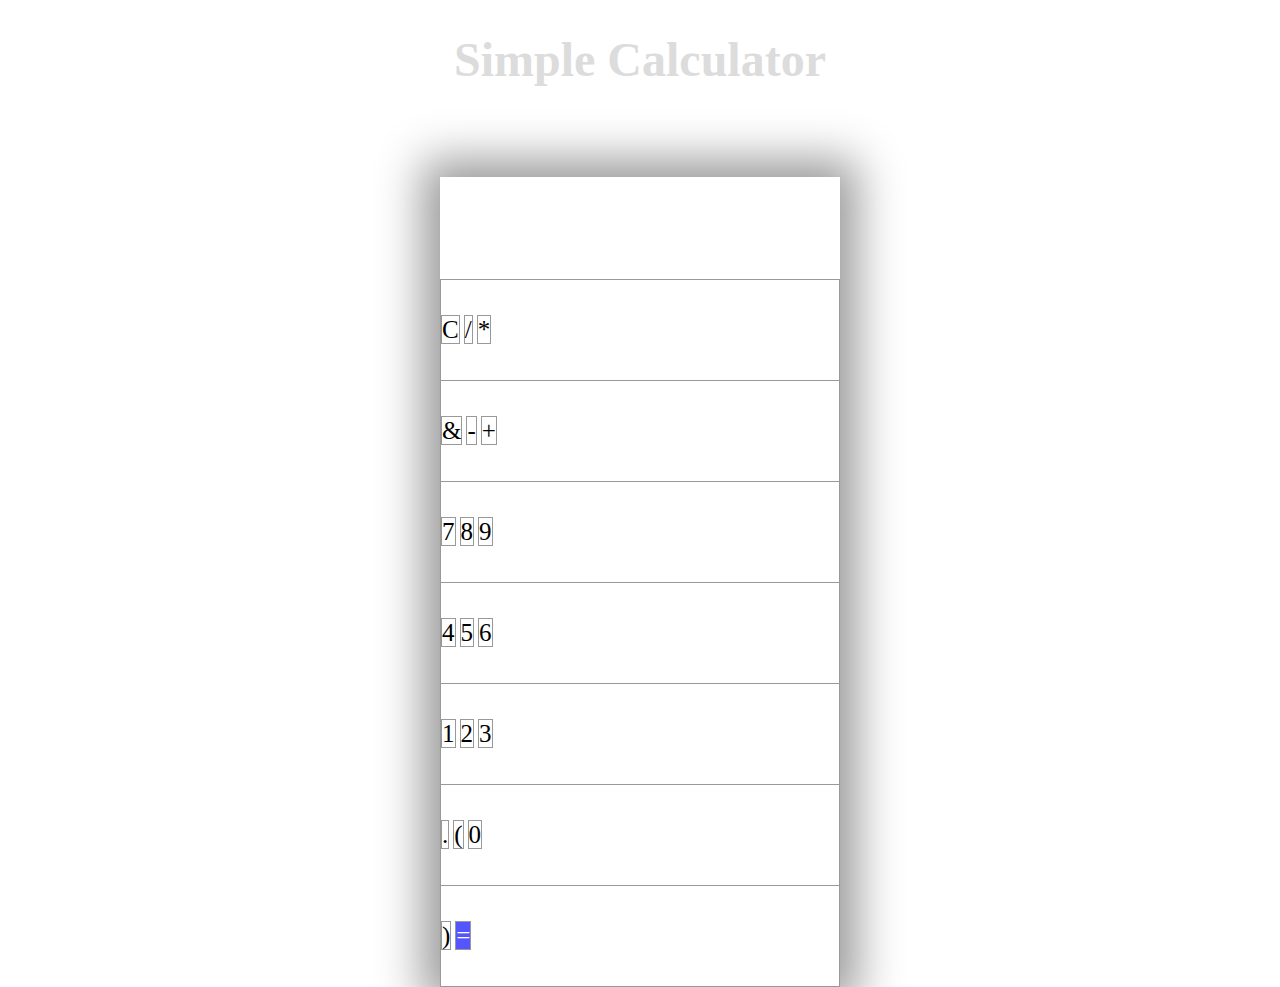
<file: Java/Calculator.html>
<!DOCTYPE html>
<html lang="en">
<head>
    <meta charset="UTF-8">
    <meta name="viewport" content="width=device-width, initial-scale=1.0">
    <title>Kalkulyator with JavaScript</title>
    <link rel="stylesheet" href="calclStyle.css">
    <link href="https://cdn.jsdelivr.net/npm/bootstrap@5.3.2/dist/css/bootstrap.min.css" rel="stylesheet" integrity="sha384-T3c6CoIi6uLrA9TneNEoa7RxnatzjcDSCmG1MXxSR1GAsXEV/Dwwykc2MPK8M2HN" crossorigin="anonymous">
    <script src="https://cdn.jsdelivr.net/npm/bootstrap@5.3.2/dist/js/bootstrap.bundle.min.js" integrity="sha384-C6RzsynM9kWDrMNeT87bh95OGNyZPhcTNXj1NW7RuBCsyN/o0jlpcV8Qyq46cDfL" crossorigin="anonymous"></script>
</head>
<body>
    <h1>Simple Calculator</h1>
    <section>
        <div class="container">
            <div id="display"></div>
                <!-- <div data-previous-operand class="preivous-operend"></div>
                <div data-current-operand class="current-operend"></div> -->
            <div class="buttons">
                <div class="row">
                    <div class="button col">C</div>
                    <div class="button col">/</div>
                    <div class="button col">*</div>
                </div>

                <div class="row">
                    <div class="button col">&</div>
                    <div class="button col">-</div>
                    <div class="button col">+</div>
                </div>
                <div class="row">
                    <div class="button col">7</div>
                    <div class="button col">8</div>
                    <div class="button col">9</div>
                </div>
                <div class="row">
                    <div class="button col">4</div>
                    <div class="button col">5</div>
                    <div class="button col">6</div>
                </div>
                <div class="row">
                    <div class="button col">1</div>
                    <div class="button col">2</div>
                    <div class="button col">3</div>
                </div>
                <div class="row">
                    <div class="button col">.</div>
                    <div class="button col">(</div>
                    <div class="button col">0</div>
                </div>
                <div class="row">
                    <div class="button col">)</div>
                    <div id="equal" class="button col">=</div>
                </div>
                
            </div>
        </div>
    </section>
    <script src="script.js"></script>
    
    <!-- <form name="calculator">
        <table>
            <tr>
                <td colspan="4">
                    <input type="text" name="display" id="display" disabled placeholder="0">
                </td>
            </tr>
            <tr>
                <td><input type="button" name="seven" value="7" onclick="calculator.display.value+='7'"></td>
                <td><input type="button" name="nine" value="9" onclick="calculator.display.value+='9'"></td>
                <td><input type="button" name="eight" value="8" onclick="calculator.display.value+='8'"></td>
                <td><input type="button" name="times" class="operator" value="x" onclick="calculator.display.value+='*'"></td>                
            </tr>
            <tr>
                <td><input type="button" name="four" value="4" onclick="calculator.display.value+='4'"></td>
                <td><input type="button" name="five" value="5" onclick="calculator.display.value+='5'"></td>
                <td><input type="button" name="six" value="6" onclick="calculator.display.value+='6'"></td>
                <td><input type="button" name="minus" class="operator" value="-" onclick="calculator.display.value+='-'"></td>                
            </tr>
            <tr>
                <td><input type="button" name="one" value="1" onclick="calculator.display.value+='1'"></td>
                <td><input type="button" name="two" value="2" onclick="calculator.display.value+='2'"></td>
                <td><input type="button" name="three" value="3" onclick="calculator.display.value+='3'"></td>
                <td><input type="button" name="plus" class="operator" value="+" onclick="calculator.display.value+='+'"></td>                
            </tr>
            <tr>
                <td><input type="button" name="clear" value="c" onclick="calculator.display.value=''"></td>
                <td><input type="button" name="zero" value="0" onclick="calculator.display.value+='0'"></td>
                <td><input type="button" name="doit" value="=" onclick="calculator.display.value=eval(calculator.display.value)"></td>
                <td><input type="button" name="div" class="operator" value="/" onclick="calculator.display.value+='/'"></td>                
            </tr>
        </table>
    </form> -->
    
</body>
</html>
</file>
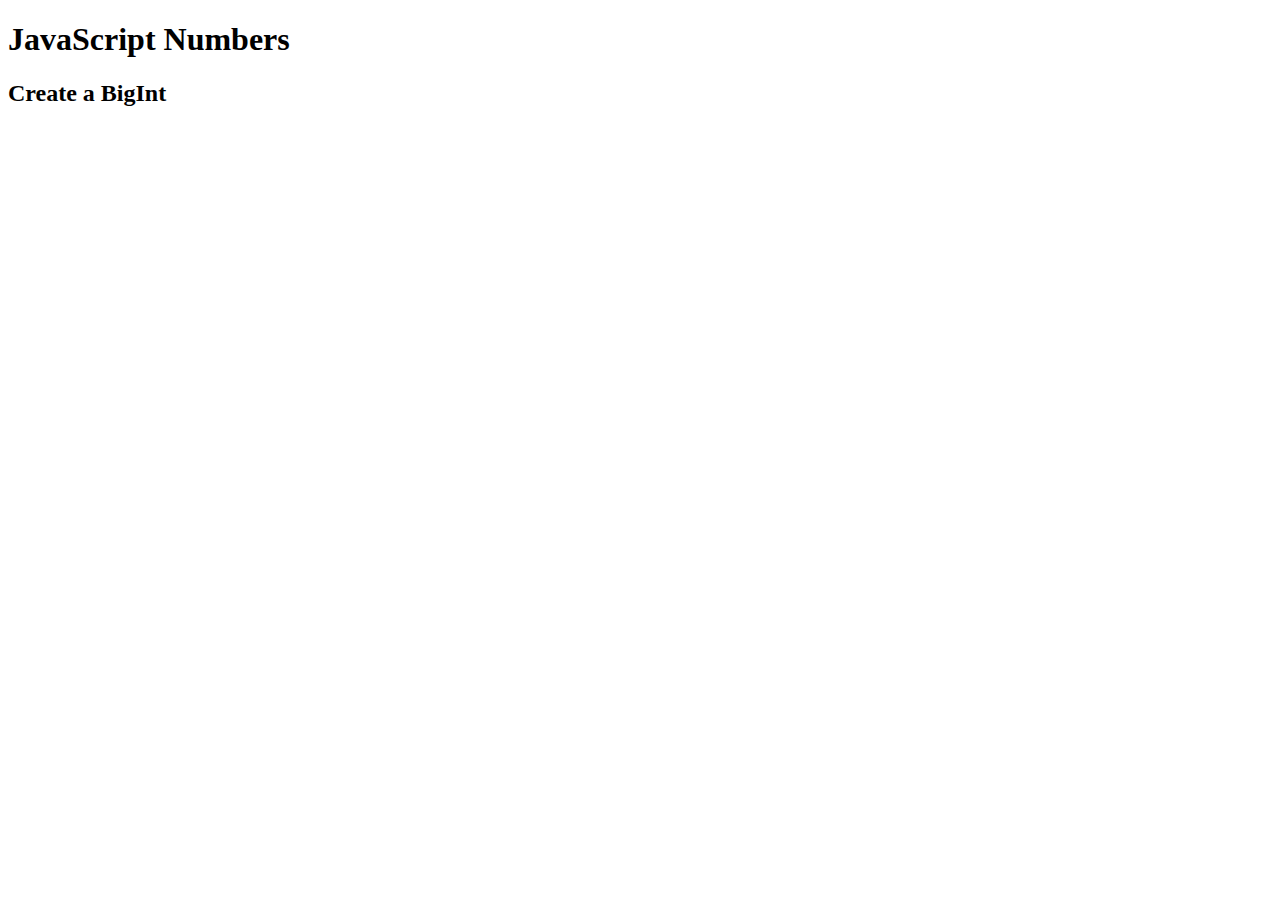
<file: Java/Lyuboy.html>
<!DOCTYPE html>
<html>
<body>

<h1>JavaScript Numbers</h1>
<h2>Create a BigInt</h2>

<p id="demo"></p>

<script>


const matches = y.match(regex);


document.getElementById("demo").innerHTML = x + "<br>" + y;
console.log(matches);
</script>


</body>
</html>
</file>
<file: Java/calclStyle.css>
body{
    padding: 0;
    margin: 0;
    background-color:linear-garadient(to right #21006f);
}

h1{
    text-align: center;
    color: rgb(220, 220, 220) ;
    font-size: 3em;
}

.button{
    display: inline;
}


.container{
    /* display: grid; */
    /* grid-template-columns: repeat(4,100px); */
    /* grid-template-rows:minmax(120px, auto) repeat(5,100px); */
    /* justify-content: center; */
/*  
    margin-left: 35vw;
    margin-top: 10vh;
    width: 300px;
    height: 500px;
    padding: 30px;
   
    border-radius: 12px;
    box-shadow: 10px 10px 20px 5px rgba(148, 148, 148, .1); */

    max-width: 400px;
    margin: 10vh auto 0 auto;
    box-shadow: 0px 0px 43px 17px rgba(153, 153, 153, 1) ;
}
#display{
    text-align: right;
    height: 70px;
    line-height: 70px;
    padding: 16px 8px;
    font-size: 25px;
    /* margin: 15px 10px;
    padding: 10px 4px;
    font-size: 28px;
    width: 250px;
    color: rgb(162, 162, 162);
    border-radius: 10px;
    box-shadow: 5px 5px 15px 2px rgba(148, 148, 148, .1);; */

}
.buttons{
    display: grid;
    border-bottom: 1px solid #999;
    border-left: 1px solid #999;
    grid-template-columns: 1fr,1fr,1fr,1fr;
}

.buttons > div
{
    border-top: 1px solid #999;
    border-right: 1px solid #999;
}

.button{

    border: 0.5px solid #999;
    line-height: 100px;
    text-align: center;
    font-size: 25px;
    cursor: pointer;
}

#equal{
    background-color: #5555ff;
    color: white;
}
.button:hover
{
    background-color: red;
    color: white;
    transition: 0.5s ease-in-out;
}
/* .calculator-grid> button{
    cursor: pointer;
    font-size: 2rem;
    border:  1px solid white;
    outline: none;
    background-color: rgb(255,255,255,.75);
} */

/* table{
    padding: 5% 10px;
} */





/* input[type=button]{
    font-family: sans-serif;
    padding: 0;
    width: 65px;
    height: 65px;
    font-size: 28px;
    background-color: rgb(10, 0, 46);
    color: #c4c4c4;
    opacity: .8;
    border: none;
    border-radius: 50%;
    box-shadow: 5px 5px 15px 2px rgba(148, 148, 148, .1);;
} */


/* .calculator-grid>button:hover{
    color: rgb(254, 0, 0);
}
 */
</file>
